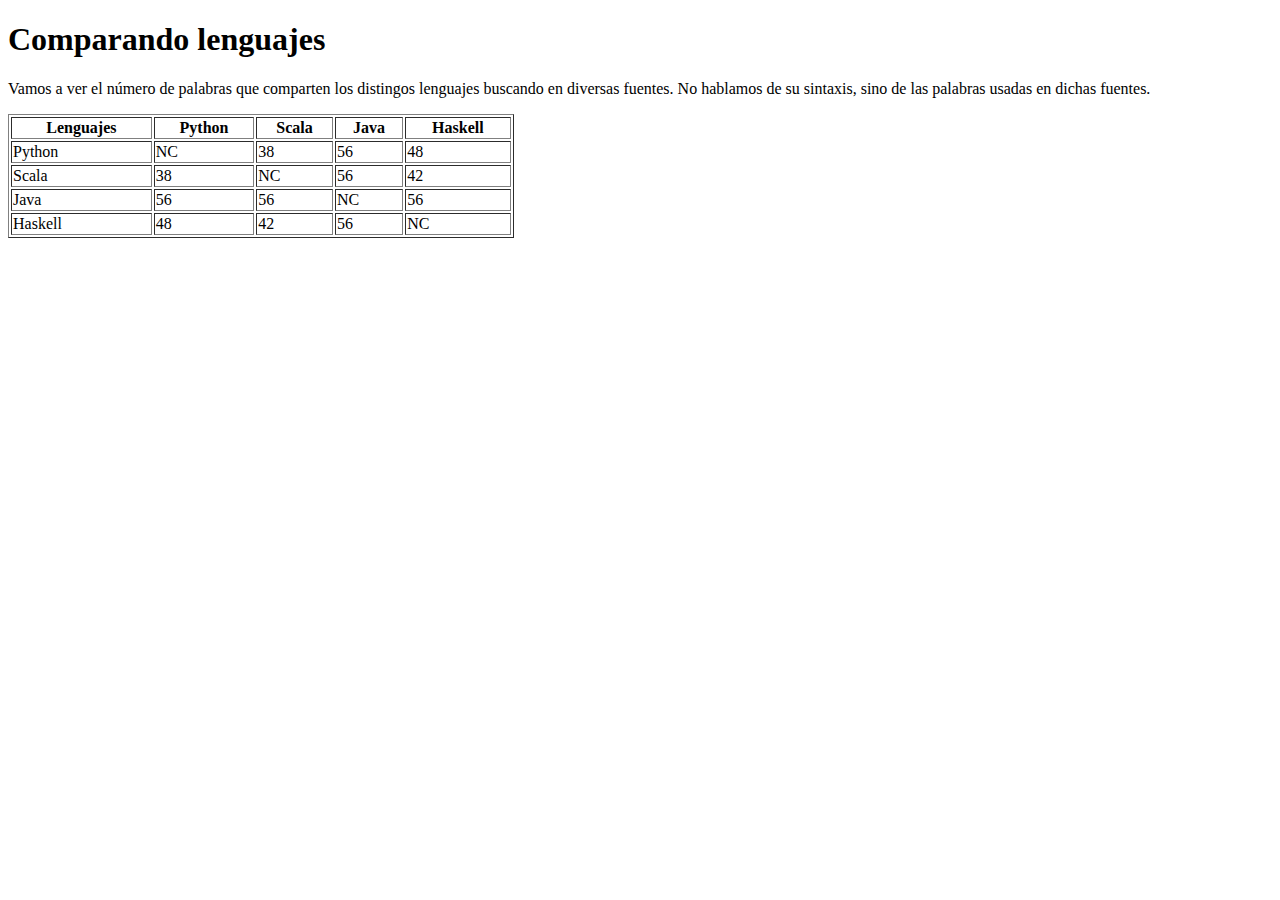
<file: contar_palabras/data/resultado.html>
<!DOCTYPE html>
<html lang="es">

<head>
    <meta charset="UTF-8">
    <meta name="viewport" content="width=device-width, initial-scale=1.0">
    <title>Comparando lenguajes</title>
</head>

<body>
    <h1>Comparando lenguajes</h1>
    <p>Vamos a ver el número de palabras que comparten los distingos
        lenguajes buscando en diversas fuentes. No hablamos de su sintaxis,
        sino de las palabras usadas en dichas fuentes.</p>
    <table border="1" width="40%">
        <thead>
            <tr>
                <th>Lenguajes</th>

                <th>Python</th>
                <th>Scala</th>
                <th>Java</th>
                <th>Haskell</th>
            </tr>
        </thead>
        <tbody>

            <tr>
                <td>Python</td>
                <td>NC</td>
                <td>38</td>
                <td>56</td>
                <td>48</td>
            </tr>
            <tr>
                <td>Scala</td>
                <td>38</td>
                <td>NC</td>
                <td>56</td>
                <td>42</td>
            </tr>
            <tr>
                <td>Java</td>
                <td>56</td>
                <td>56</td>
                <td>NC</td>
                <td>56</td>
            </tr>
            <tr>
                <td>Haskell</td>
                <td>48</td>
                <td>42</td>
                <td>56</td>
                <td>NC</td>
            </tr>

        </tbody>
    </table>
</body>

</html>
</file>
